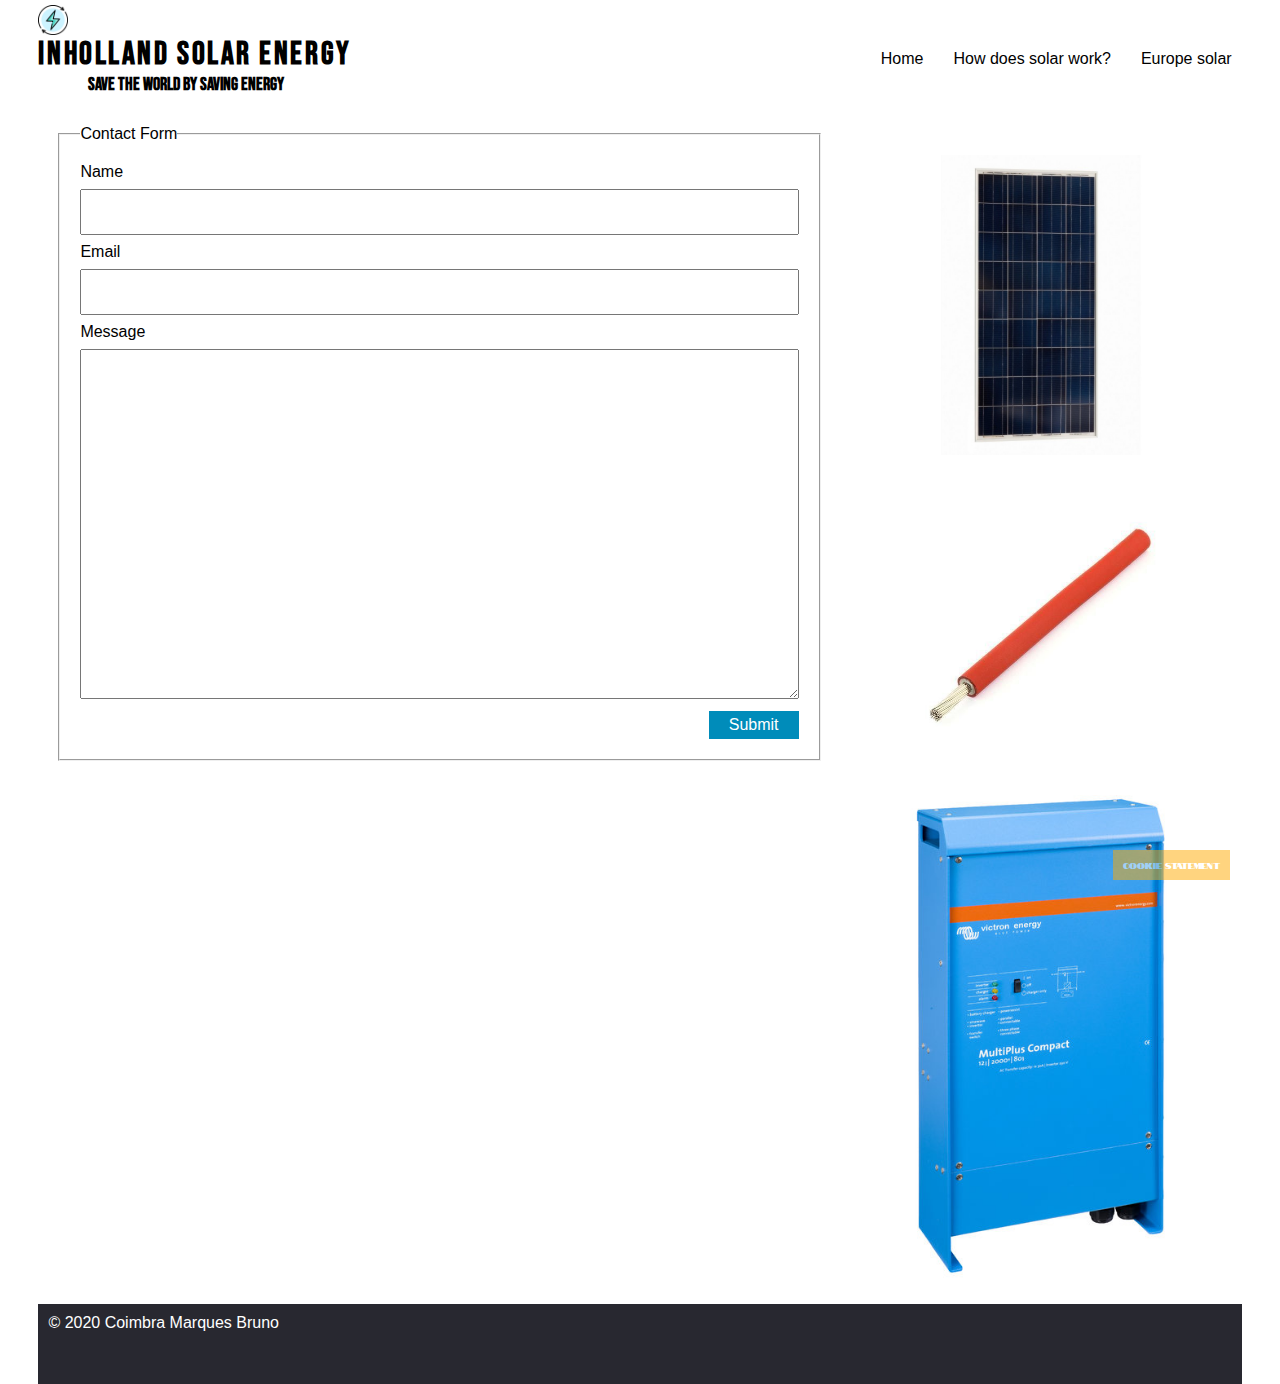
<file: contact.html>
<!DOCTYPE html>
<html lang="en">

<head>
    <meta charset="UTF-8">
    <meta name="viewport" content="width=device-width, initial-scale=1.0">
    <link href="https://fonts.googleapis.com/css2?family=Bebas+Neue&family=Roboto:wght@100&display=swap"
        rel="stylesheet">
    <link href="https://fonts.googleapis.com/css2?family=Bebas+Neue&family=Notable&family=Roboto:wght@100&display=swap"
        rel="stylesheet">
    <link rel="stylesheet" href="css/grid.css" type="text/css">
    <link rel="stylesheet" href="css/style.css" type="text/css">
    <link rel="icon" href="img/logo.png">
    <link href="https://fonts.googleapis.com/css2?family=Bebas+Neue&family=Roboto:wght@100&display=swap"
        rel="stylesheet">
    <link href="https://fonts.googleapis.com/css2?family=Bebas+Neue&family=Notable&family=Roboto:wght@100&display=swap"
        rel="stylesheet">
    <meta name="author" content="Bruno Coimbra Marques">
    <meta name="description"
        content="With this website, we will try to inform you as much as possible about solar energy, and also offer some products recommendation in every page so that you can explore new products.You can also of course contact us in the contact form for more questions .My name is Bruno and I am a student at Inholland Applied Sciences University.">
    <meta name="keywords" content="HTML, CSS, Solar Energy, Recommendation, Information, University">
    <title>Inholland Solar Energy &#45; Eusolar</title>
</head>

<body>
    <header class="navbar">
        <img title="Logo" class="logo" src="img/logo.png" alt="Logo">
        <h1 class="title">Inholland Solar Energy</h1>
        <h2 class="payoff">Save the world by saving energy</h2>
        <nav class="nav">
            <img title="Menu" class="dropbtnGrid" src="img/menu.png" alt="Menu">
            <ul>
                <li><a href="eusolar.html">Europe solar</a></li>
                <li><a href="howsolarworks.html">How does solar work&#63;</a></li>
                <li><a href="index.html">Home</a></li>
            </ul>
        </nav>
    </header>
    <main class="mainContact">
        <form class="form" action="https://i-want-solar-energy.com/testform.php" method="post">
            <fieldset>
                <legend>Contact Form</legend>
                <label for="name">Name</label>
                <input type="text" id="name" name="name">
                <label for="email">Email</label>
                <input type="email" id="email" name="email">
                <label for="message">Message</label>
                <textarea id="message" name="message"></textarea>
                <input class="submitButton" type="submit" value="Submit">
            </fieldset>
        </form>
        <aside class="groupAsideContact">
            <aside class="aside1Cont">
                <a
                    href="https://www.ikwilzonneenergie.nl/epages/61494231.sf/nl_NL/?ObjectPath=/Shops/61494231/Products/SPP041751200">
                    <img src="img/contact/product1.jpg" alt="Product1" title="175Wp 12V zonnepaneel Victron Poly">
                </a>
            </aside>
            <aside class="aside2Cont">
                <a
                    href="https://www.ikwilzonneenergie.nl/epages/61494231.sf/nl_NL/?ObjectPath=/Shops/61494231/Products/%22Solarkabel%204mm2%20Rood%22">
                    <img src="img/contact/product2.jpg" alt="Product2" title="Solarkabel 4mm2 Rood">
                </a>
            </aside>
            <aside class="aside3Cont">
                <a
                    href="https://www.ikwilzonneenergie.nl/epages/61494231.sf/nl_NL/?ObjectPath=/Shops/61494231/Products/CMP242020000">
                    <img src="img/contact/product3.jpg" alt="Product3" title="Victron Multiplus 24V">
                </a>
            </aside>
        </aside>
    </main>
    <footer class="footer">
        <aside class="student">&#169; 2020 Coimbra Marques Bruno</aside>
        <aside class="cookie">Cookie Statement</aside>
    </footer>
</body>

</html>
</file>
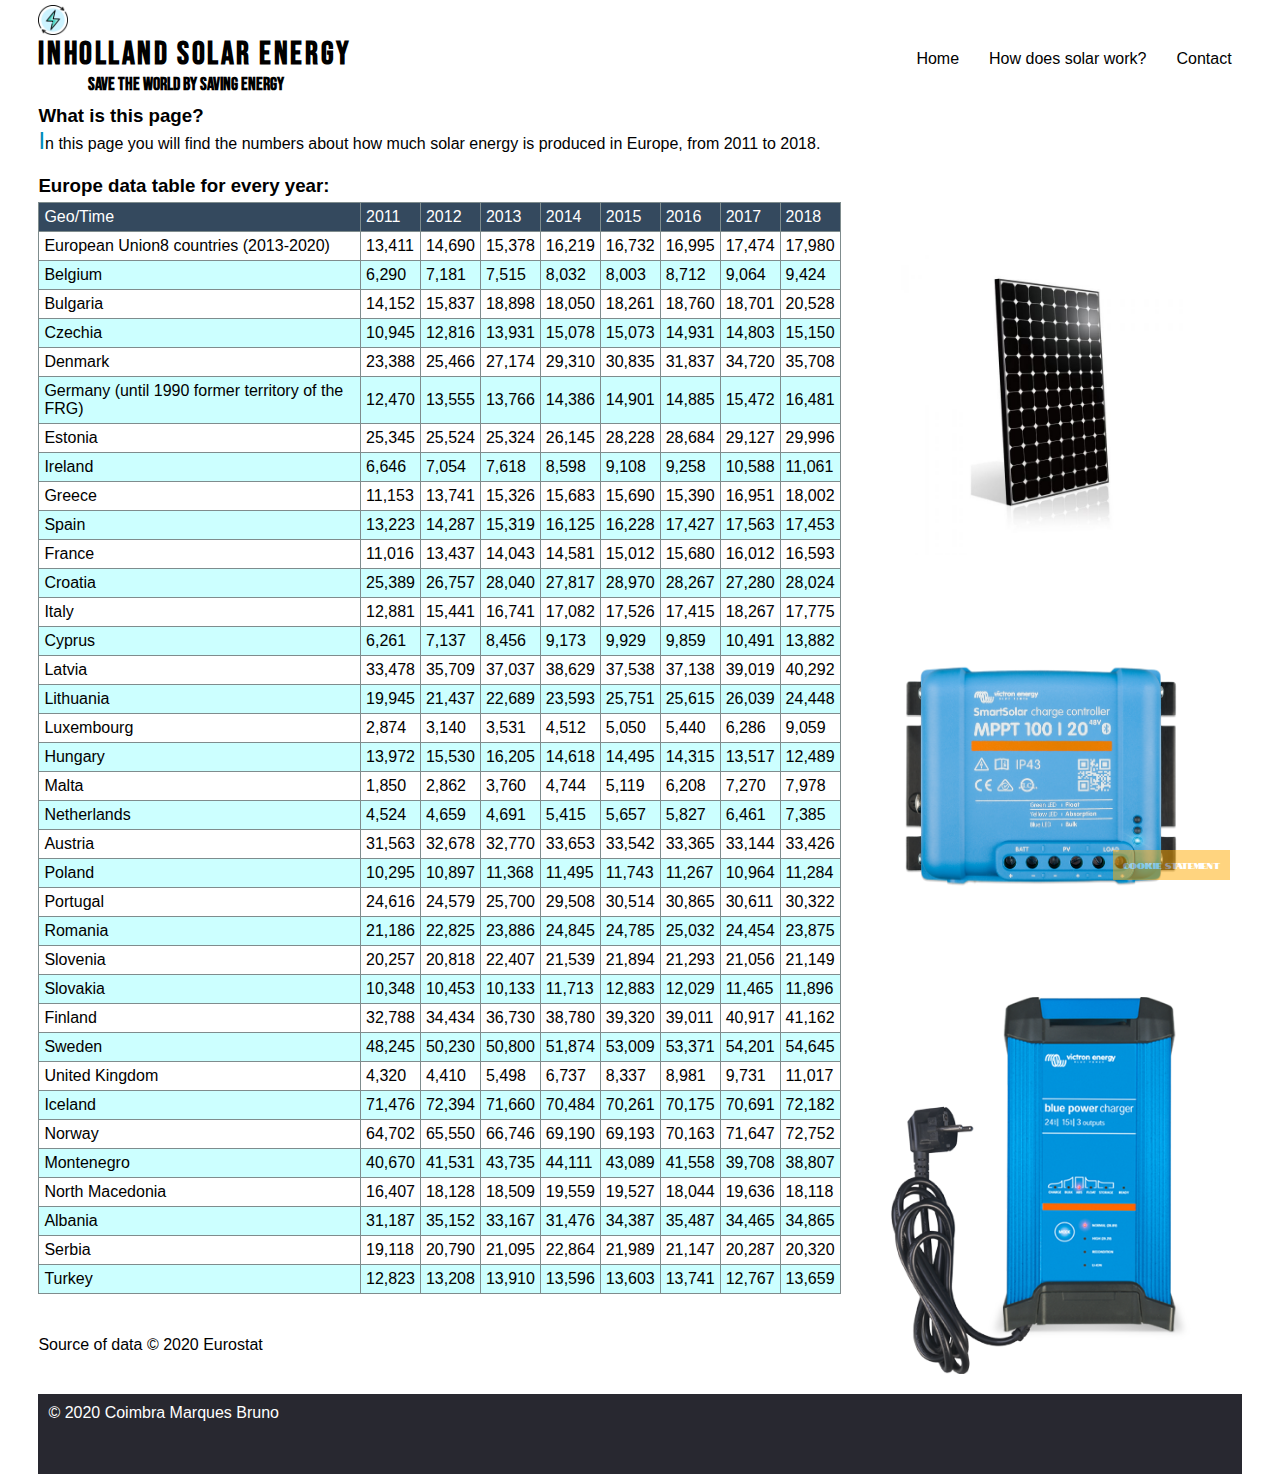
<file: eusolar.html>
<!DOCTYPE html>
<html lang="en">

<head>
    <meta charset="UTF-8">
    <meta name="viewport" content="width=device-width, initial-scale=1.0">
    <link href="https://fonts.googleapis.com/css2?family=Bebas+Neue&family=Roboto:wght@100&display=swap"
        rel="stylesheet">
    <link href="https://fonts.googleapis.com/css2?family=Bebas+Neue&family=Notable&family=Roboto:wght@100&display=swap"
        rel="stylesheet">
    <link rel="stylesheet" href="css/grid.css" type="text/css">
    <link rel="stylesheet" href="css/style.css" type="text/css">
    <link rel="icon" href="img/logo.png">
    <link href="https://fonts.googleapis.com/css2?family=Bebas+Neue&family=Roboto:wght@100&display=swap"
        rel="stylesheet">
    <link href="https://fonts.googleapis.com/css2?family=Bebas+Neue&family=Notable&family=Roboto:wght@100&display=swap"
        rel="stylesheet">
    <meta name="author" content="Bruno Coimbra Marques">
    <meta name="description"
        content="With this website, we will try to inform you as much as possible about solar energy, and also offer some products recommendation in every page so that you can explore new products.You can also of course contact us in the contact form for more questions .My name is Bruno and I am a student at Inholland Applied Sciences University.">
    <meta name="keywords" content="HTML, CSS, Solar Energy, Recommendation, Information, University">
    <title>Inholland Solar Energy &#45; Eusolar</title>

</head>

<body>
    <header class="navbar">
        <img title="logo" class="logo" src="img/logo.png" alt="logo">
        <a href="#">
            <h1 class="title"> Inholland Solar Energy </h1>
        </a>
        <h2 class="payoff">Save the world by saving energy</h2>
        <nav class="nav">
            <img title="menu" class="dropbtnGrid" src="img/menu.png" alt="Menu">
            <ul>
                <li><a href="contact.html">Contact</a></li>
                <li><a href="howsolarworks.html">How does solar work&#63;</a></li>
                <li><a href="index.html">Home</a></li>
            </ul>
        </nav>
    </header>
    <main class="mainEusolar">
        <article class="dataArticle">
            <h3>What is this page&#63;</h3>
            <p> In this page you will find the numbers about how much solar energy is produced in Europe&#44; from 2011 to
                2018.</p>
        </article>
        <section class="tableEuData">
            <h3>Europe data table for every year&#58;</h3>
            <table>
                <thead>
                    <tr>
                        <td>Geo/Time</td>
                        <td>2011</td>
                        <td>2012</td>
                        <td>2013</td>
                        <td>2014</td>
                        <td>2015</td>
                        <td>2016</td>
                        <td>2017</td>
                        <td>2018</td>
                    </tr>
                </thead>
                <tbody>
                    <tr>
                        <td>European Union<span>8 countries &#40;2013&#45;2020&#41;</span></td>
                        <td>13&#44;411</td>
                        <td>14&#44;690</td>
                        <td>15&#44;378</td>
                        <td>16&#44;219</td>
                        <td>16&#44;732</td>
                        <td>16&#44;995</td>
                        <td>17&#44;474</td>
                        <td>17&#44;980</td>
                    </tr>
                    <tr>
                        <td>Belgium</td>
                        <td>6&#44;290</td>
                        <td>7&#44;181</td>
                        <td>7&#44;515</td>
                        <td>8&#44;032</td>
                        <td>8&#44;003</td>
                        <td>8&#44;712</td>
                        <td>9&#44;064</td>
                        <td>9&#44;424</td>
                    </tr>
                    <tr>
                        <td>Bulgaria</td>
                        <td>14&#44;152</td>
                        <td>15&#44;837</td>
                        <td>18&#44;898</td>
                        <td>18&#44;050</td>
                        <td>18&#44;261</td>
                        <td>18&#44;760</td>
                        <td>18&#44;701</td>
                        <td>20&#44;528</td>
                    </tr>
                    <tr>
                        <td>Czechia</td>
                        <td>10&#44;945</td>
                        <td>12&#44;816</td>
                        <td>13&#44;931</td>
                        <td>15&#44;078</td>
                        <td>15&#44;073</td>
                        <td>14&#44;931</td>
                        <td>14&#44;803</td>
                        <td>15&#44;150</td>
                    </tr>
                    <tr>
                        <td>Denmark</td>
                        <td>23&#44;388</td>
                        <td>25&#44;466</td>
                        <td>27&#44;174</td>
                        <td>29&#44;310</td>
                        <td>30&#44;835</td>
                        <td>31&#44;837</td>
                        <td>34&#44;720</td>
                        <td>35&#44;708</td>
                    </tr>
                    <tr>
                        <td>Germany &#40;until
                            199<span>0 former territory of the FRG&#41;</span></td>
                        <td>12&#44;470</td>
                        <td>13&#44;555</td>
                        <td>13&#44;766</td>
                        <td>14&#44;386</td>
                        <td>14&#44;901</td>
                        <td>14&#44;885</td>
                        <td>15&#44;472</td>
                        <td>16&#44;481</td>
                    </tr>
                    <tr>
                        <td>Estonia</td>
                        <td>25&#44;345</td>
                        <td>25&#44;524</td>
                        <td>25&#44;324</td>
                        <td>26&#44;145</td>
                        <td>28&#44;228</td>
                        <td>28&#44;684</td>
                        <td>29&#44;127</td>
                        <td>29&#44;996</td>
                    </tr>
                    <tr>
                        <td>Ireland</td>
                        <td>6&#44;646</td>
                        <td>7&#44;054</td>
                        <td>7&#44;618</td>
                        <td>8&#44;598</td>
                        <td>9&#44;108</td>
                        <td>9&#44;258</td>
                        <td>10&#44;588</td>
                        <td>11&#44;061</td>
                    </tr>
                    <tr>
                        <td>Greece</td>
                        <td>11&#44;153</td>
                        <td>13&#44;741</td>
                        <td>15&#44;326</td>
                        <td>15&#44;683</td>
                        <td>15&#44;690</td>
                        <td>15&#44;390</td>
                        <td>16&#44;951</td>
                        <td>18&#44;002</td>
                    </tr>
                    <tr>
                        <td>Spain</td>
                        <td>13&#44;223</td>
                        <td>14&#44;287</td>
                        <td>15&#44;319</td>
                        <td>16&#44;125</td>
                        <td>16&#44;228</td>
                        <td>17&#44;427</td>
                        <td>17&#44;563</td>
                        <td>17&#44;453</td>
                    </tr>
                    <tr>
                        <td>France</td>
                        <td>11&#44;016</td>
                        <td>13&#44;437</td>
                        <td>14&#44;043</td>
                        <td>14&#44;581</td>
                        <td>15&#44;012</td>
                        <td>15&#44;680</td>
                        <td>16&#44;012</td>
                        <td>16&#44;593</td>
                    </tr>
                    <tr>
                        <td>Croatia</td>
                        <td>25&#44;389</td>
                        <td>26&#44;757</td>
                        <td>28&#44;040</td>
                        <td>27&#44;817</td>
                        <td>28&#44;970</td>
                        <td>28&#44;267</td>
                        <td>27&#44;280</td>
                        <td>28&#44;024</td>
                    </tr>
                    <tr>
                        <td>Italy</td>
                        <td>12&#44;881</td>
                        <td>15&#44;441</td>
                        <td>16&#44;741</td>
                        <td>17&#44;082</td>
                        <td>17&#44;526</td>
                        <td>17&#44;415</td>
                        <td>18&#44;267</td>
                        <td>17&#44;775</td>
                    </tr>
                    <tr>
                        <td>Cyprus</td>
                        <td>6&#44;261</td>
                        <td>7&#44;137</td>
                        <td>8&#44;456</td>
                        <td>9&#44;173</td>
                        <td>9&#44;929</td>
                        <td>9&#44;859</td>
                        <td>10&#44;491</td>
                        <td>13&#44;882</td>
                    </tr>
                    <tr>
                        <td>Latvia</td>
                        <td>33&#44;478</td>
                        <td>35&#44;709</td>
                        <td>37&#44;037</td>
                        <td>38&#44;629</td>
                        <td>37&#44;538</td>
                        <td>37&#44;138</td>
                        <td>39&#44;019</td>
                        <td>40&#44;292</td>
                    </tr>
                    <tr>
                        <td>Lithuania</td>
                        <td>19&#44;945</td>
                        <td>21&#44;437</td>
                        <td>22&#44;689</td>
                        <td>23&#44;593</td>
                        <td>25&#44;751</td>
                        <td>25&#44;615</td>
                        <td>26&#44;039</td>
                        <td>24&#44;448</td>
                    </tr>
                    <tr>
                        <td>Luxembourg</td>
                        <td>2&#44;874</td>
                        <td>3&#44;140</td>
                        <td>3&#44;531</td>
                        <td>4&#44;512</td>
                        <td>5&#44;050</td>
                        <td>5&#44;440</td>
                        <td>6&#44;286</td>
                        <td>9&#44;059</td>
                    </tr>
                    <tr>
                        <td>Hungary</td>
                        <td>13&#44;972</td>
                        <td>15&#44;530</td>
                        <td>16&#44;205</td>
                        <td>14&#44;618</td>
                        <td>14&#44;495</td>
                        <td>14&#44;315</td>
                        <td>13&#44;517</td>
                        <td>12&#44;489</td>
                    </tr>
                    <tr>
                        <td>Malta</td>
                        <td>1&#44;850</td>
                        <td>2&#44;862</td>
                        <td>3&#44;760</td>
                        <td>4&#44;744</td>
                        <td>5&#44;119</td>
                        <td>6&#44;208</td>
                        <td>7&#44;270</td>
                        <td>7&#44;978</td>
                    </tr>
                    <tr data-w3-color="cmyk(0%,22%,83%,0%)">
                        <td>Netherlands</td>
                        <td>4&#44;524</td>
                        <td>4&#44;659</td>
                        <td>4&#44;691</td>
                        <td>5&#44;415</td>
                        <td>5&#44;657</td>
                        <td>5&#44;827</td>
                        <td>6&#44;461</td>
                        <td>7&#44;385</td>
                    </tr>
                    <tr>
                        <td>Austria</td>
                        <td>31&#44;563</td>
                        <td>32&#44;678</td>
                        <td>32&#44;770</td>
                        <td>33&#44;653</td>
                        <td>33&#44;542</td>
                        <td>33&#44;365</td>
                        <td>33&#44;144</td>
                        <td>33&#44;426</td>
                    </tr>
                    <tr>
                        <td>Poland</td>
                        <td>10&#44;295</td>
                        <td>10&#44;897</td>
                        <td>11&#44;368</td>
                        <td>11&#44;495</td>
                        <td>11&#44;743</td>
                        <td>11&#44;267</td>
                        <td>10&#44;964</td>
                        <td>11&#44;284</td>
                    </tr>
                    <tr>
                        <td>Portugal</td>
                        <td>24&#44;616</td>
                        <td>24&#44;579</td>
                        <td>25&#44;700</td>
                        <td>29&#44;508</td>
                        <td>30&#44;514</td>
                        <td>30&#44;865</td>
                        <td>30&#44;611</td>
                        <td>30&#44;322</td>
                    </tr>
                    <tr>
                        <td>Romania</td>
                        <td>21&#44;186</td>
                        <td>22&#44;825</td>
                        <td>23&#44;886</td>
                        <td>24&#44;845</td>
                        <td>24&#44;785</td>
                        <td>25&#44;032</td>
                        <td>24&#44;454</td>
                        <td>23&#44;875</td>
                    </tr>
                    <tr>
                        <td>Slovenia</td>
                        <td>20&#44;257</td>
                        <td>20&#44;818</td>
                        <td>22&#44;407</td>
                        <td>21&#44;539</td>
                        <td>21&#44;894</td>
                        <td>21&#44;293</td>
                        <td>21&#44;056</td>
                        <td>21&#44;149</td>
                    </tr>
                    <tr>
                        <td>Slovakia</td>
                        <td>10&#44;348</td>
                        <td>10&#44;453</td>
                        <td>10&#44;133</td>
                        <td>11&#44;713</td>
                        <td>12&#44;883</td>
                        <td>12&#44;029</td>
                        <td>11&#44;465</td>
                        <td>11&#44;896</td>
                    </tr>
                    <tr>
                        <td>Finland</td>
                        <td>32&#44;788</td>
                        <td>34&#44;434</td>
                        <td>36&#44;730</td>
                        <td>38&#44;780</td>
                        <td>39&#44;320</td>
                        <td>39&#44;011</td>
                        <td>40&#44;917</td>
                        <td>41&#44;162</td>
                    </tr>
                    <tr>
                        <td>Sweden</td>
                        <td>48&#44;245</td>
                        <td>50&#44;230</td>
                        <td>50&#44;800</td>
                        <td>51&#44;874</td>
                        <td>53&#44;009</td>
                        <td>53&#44;371</td>
                        <td>54&#44;201</td>
                        <td>54&#44;645</td>
                    </tr>
                    <tr>
                        <td>United Kingdom</td>
                        <td>4&#44;320</td>
                        <td>4&#44;410</td>
                        <td>5&#44;498</td>
                        <td>6&#44;737</td>
                        <td>8&#44;337</td>
                        <td>8&#44;981</td>
                        <td>9&#44;731</td>
                        <td>11&#44;017</td>
                    </tr>
                    <tr>
                        <td>Iceland</td>
                        <td>71&#44;476</td>
                        <td>72&#44;394</td>
                        <td>71&#44;660</td>
                        <td>70&#44;484</td>
                        <td>70&#44;261</td>
                        <td>70&#44;175</td>
                        <td>70&#44;691</td>
                        <td>72&#44;182</td>
                    </tr>
                    <tr>
                        <td>Norway</td>
                        <td>64&#44;702</td>
                        <td>65&#44;550</td>
                        <td>66&#44;746</td>
                        <td>69&#44;190</td>
                        <td>69&#44;193</td>
                        <td>70&#44;163</td>
                        <td>71&#44;647</td>
                        <td>72&#44;752</td>
                    </tr>
                    <tr>
                        <td>Montenegro</td>
                        <td>40&#44;670</td>
                        <td>41&#44;531</td>
                        <td>43&#44;735</td>
                        <td>44&#44;111</td>
                        <td>43&#44;089</td>
                        <td>41&#44;558</td>
                        <td>39&#44;708</td>
                        <td>38&#44;807</td>
                    </tr>
                    <tr>
                        <td>North
                            Macedonia</td>
                        <td>16&#44;407</td>
                        <td>18&#44;128</td>
                        <td>18&#44;509</td>
                        <td>19&#44;559</td>
                        <td>19&#44;527</td>
                        <td>18&#44;044</td>
                        <td>19&#44;636</td>
                        <td>18&#44;118</td>
                    </tr>
                    <tr>
                        <td>Albania</td>
                        <td>31&#44;187</td>
                        <td>35&#44;152</td>
                        <td>33&#44;167</td>
                        <td>31&#44;476</td>
                        <td>34&#44;387</td>
                        <td>35&#44;487</td>
                        <td>34&#44;465</td>
                        <td>34&#44;865</td>
                    </tr>
                    <tr>
                        <td>Serbia</td>
                        <td>19&#44;118</td>
                        <td>20&#44;790</td>
                        <td>21&#44;095</td>
                        <td>22&#44;864</td>
                        <td>21&#44;989</td>
                        <td>21&#44;147</td>
                        <td>20&#44;287</td>
                        <td>20&#44;320</td>
                    </tr>
                    <tr>
                        <td>Turkey</td>
                        <td>12&#44;823</td>
                        <td>13&#44;208</td>
                        <td>13&#44;910</td>
                        <td>13&#44;596</td>
                        <td>13&#44;603</td>
                        <td>13&#44;741</td>
                        <td>12&#44;767</td>
                        <td>13&#44;659</td>
                    </tr>
                </tbody>
            </table>
        </section>
        <footer class="copyrightinfo"> Source of data &#169; 2020 Eurostat </footer>
        <aside class="groupAsideEusolar">
            <aside class="aside1Eu">
                <a href="https://www.ikwilzonneenergie.nl/epages/61494231.sf/nl_NL/?ObjectID=36617047">
                    <img src="img/eusolar/product1.jpg" alt="Product1" title="335Wp Zonnepaneel van BenQ">
                </a>
            </aside>
            <aside class="aside2Eu">
                <a href="https://www.ikwilzonneenergie.nl/epages/61494231.sf/nl_NL/?ObjectID=101609065">
                    <img src="img/eusolar/product2.png" alt="Product2"
                        title="Victron SmartSolar MPPT 100&#8211;20 12V 24V 48V">
                </a>
            </aside>
            <aside class="aside3Eu">
                <a
                    href="https://www.ikwilzonneenergie.nl/epages/61494231.sf/nl_NL/?ObjectPath=/Shops/61494231/Products/BPC240843002">
                    <img src="img/eusolar/product3.png" alt="Product3" title="Victron Blue Power IP22 Charger 24&#47;8">
                </a>
            </aside>
        </aside>
    </main>
    <footer class="footer">
        <aside class="student">&#169; 2020 Coimbra Marques Bruno</aside>
        <aside class="cookie">Cookie Statement</aside>
    </footer>

    <!-- This has to be done if I we want to use CMYK colors since it is not possible to do it on CSS3, 
        it is also the way provided by w3-->
    <script src="https://www.w3schools.com/lib/w3color.js"></script>
    <script>
        w3SetColorsByAttribute();
    </script>
</body>

</html>
</file>
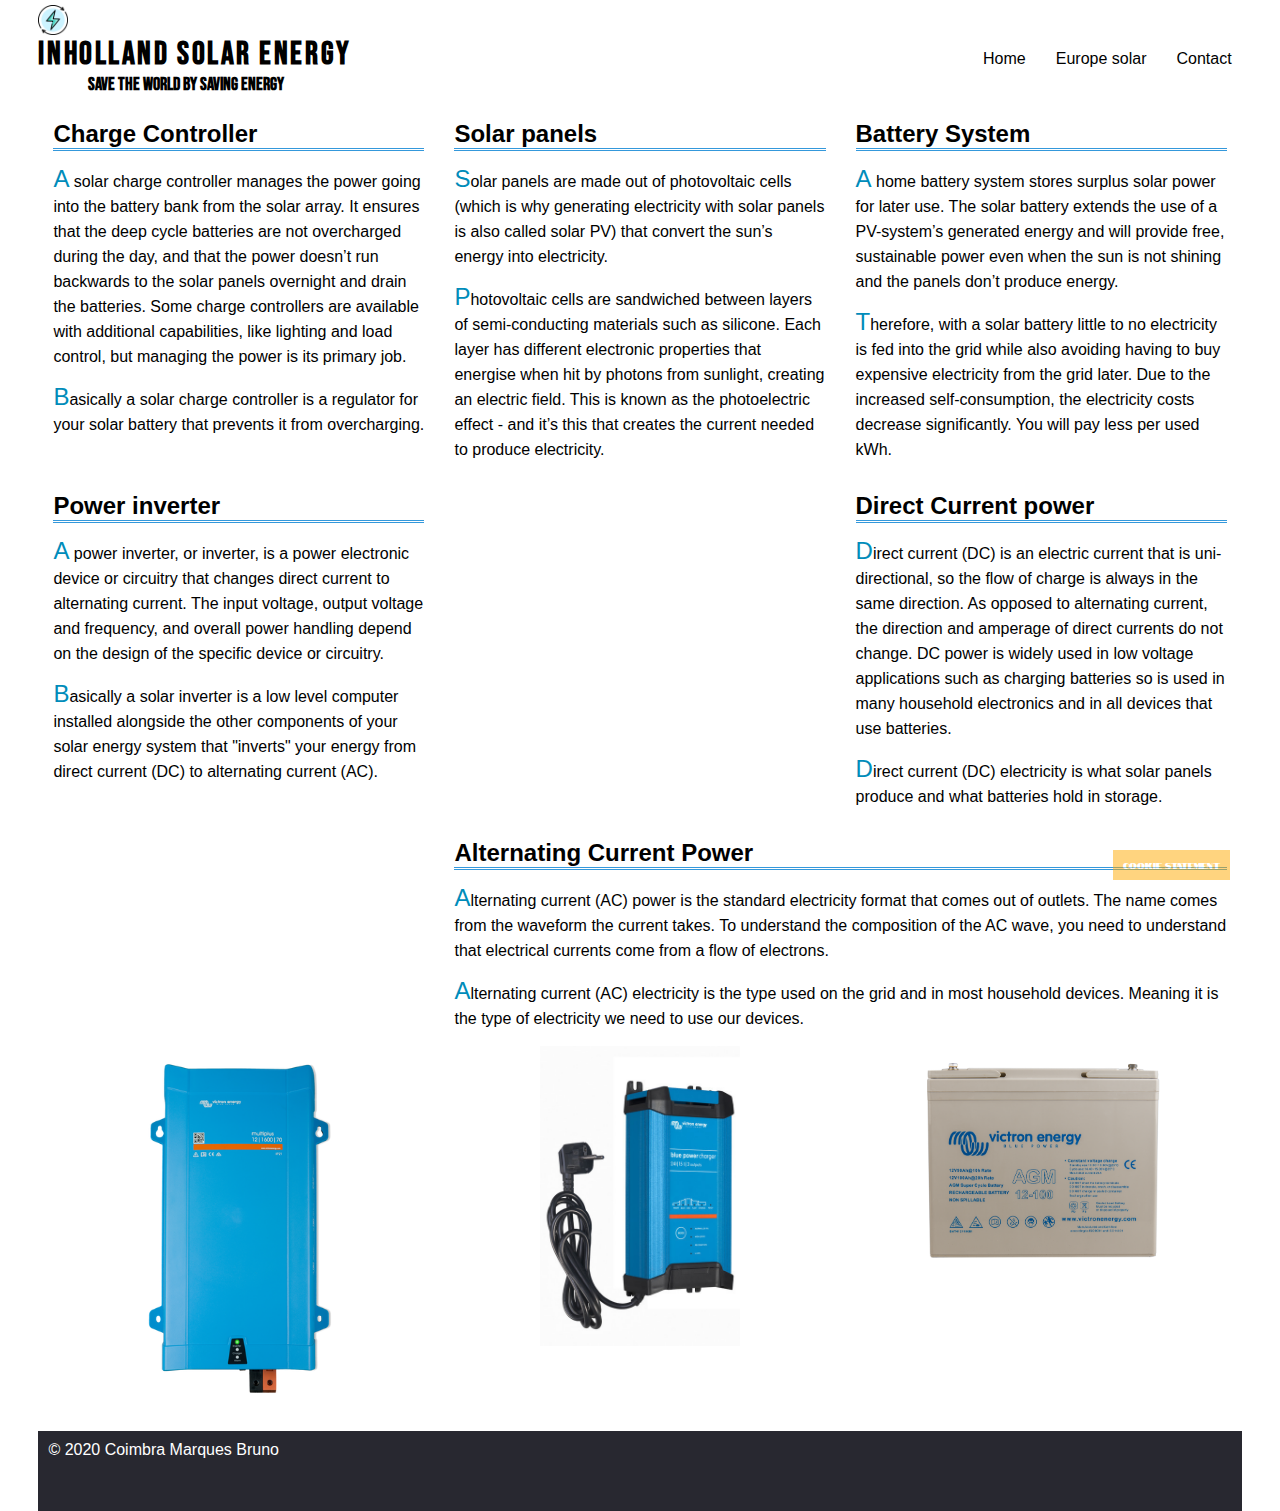
<file: howsolarworks.html>
<!DOCTYPE html>
<html lang="en">

<head>
    <meta charset="UTF-8">
    <meta name="viewport" content="width=device-width, initial-scale=1.0">
    <link href="https://fonts.googleapis.com/css2?family=Bebas+Neue&family=Roboto:wght@100&display=swap"
        rel="stylesheet">
    <link href="https://fonts.googleapis.com/css2?family=Bebas+Neue&family=Notable&family=Roboto:wght@100&display=swap"
        rel="stylesheet">
    <link rel="stylesheet" href="css/grid.css" type="text/css">
    <link rel="stylesheet" href="css/style.css" type="text/css">
    <link rel="icon" href="img/logo.png">
    <meta name="author" content="Bruno Coimbra Marques">
    <meta name="description"
        content="With this website, we will try to inform you as much as possible about solar energy, and also offer some products recommendation in every page so that you can explore new products.You can also of course contact us in the contact form for more questions .My name is Bruno and I am a student at Inholland Applied Sciences University.">
    <meta name="keywords" content="HTML, CSS, Solar Energy, Recommendation, Information, University">
    <title>Inholland Solar Energy &#45; How solar works</title>
</head>

<body>
    <header class="navbar">
        <img title="logo" class="logo" src="img/logo.png" alt="logo">
        <h1 class="title"> Inholland Solar Energy </h1>
        <h2 class="payoff">Save the world by saving energy</h2>
        <nav class="nav">
            <img title="menu" class="dropbtnGrid" src="img/menu.png" alt="Menu">
            <ul>
                <li><a href="contact.html">Contact</a></li>
                <li><a href="eusolar.html">Europe solar</a></li>
                <li><a href="index.html">Home</a></li>
            </ul>
        </nav>
    </header>
    <main class="mainHowSolarWorks">
        <aside class="articleGroup">
            <article class="article1">
                <h2>Solar panels</h2>
                <p>Solar panels are made out of photovoltaic cells &#40;which is why generating electricity with solar
                    panels is also called solar PV&#41; that convert the sun&#8217;s energy into electricity&#46;</p>
                <p>Photovoltaic cells are sandwiched between layers of semi&#45;conducting materials such as silicone&#46; Each
                    layer has different electronic properties that energise when hit by photons from sunlight&#44; creating
                    an electric field&#46; This is known as the photoelectric effect &#45; and it&#8217;s this that creates the
                    current needed to produce electricity&#46;</p>
            </article>
            <article class="article2">
                <h2>Charge Controller</h2>
                <p>A solar charge controller manages the power going into the battery bank from the solar array&#46; It
                    ensures that the deep cycle batteries are not overcharged during the day&#44; and that the power doesn&#8217;t
                    run backwards to the solar panels overnight and drain the batteries&#46; Some charge controllers are
                    available with additional capabilities&#44; like lighting and load control&#44; but managing the power is
                    its primary job&#46;</p>
                <p>Basically a solar charge controller is a regulator for your solar battery that prevents it from
                    overcharging&#46;</p>
            </article>
            <article class="article3">
                <h2>Battery System</h2>
                <p>A home battery system stores surplus solar power for later use&#46; The solar battery extends the use of
                    a PV&#45;system&#8217;s generated energy and will provide free&#44; sustainable power even when the sun is not
                    shining and the panels don&#8217;t produce energy&#46;</p>
                <p>Therefore&#44; with a solar battery little to no electricity is fed into the grid while also avoiding
                    having to buy expensive electricity from the grid later&#46; Due to the increased self&#45;consumption&#44; the
                    electricity costs decrease significantly&#46; You will pay less per used kWh&#46;</p>
            </article>
            <article class="article4">
                <h2>Direct Current power</h2>
                <p>Direct current &#40;DC&#41; is an electric current that is uni&#45;directional&#44; so the flow of charge is always
                    in the same direction&#46; As opposed to alternating current&#44; the direction and amperage of direct
                    currents do not change&#46; DC power is widely used in low voltage applications such as charging
                    batteries so is used in many household electronics and in all devices that use
                    batteries&#46;</p>
                <p>Direct current &#40;DC&#41; electricity is what solar panels produce and what batteries hold in storage&#46;</p>
            </article>
            <article class="article5">
                <h2>Power inverter</h2>
                <p>A power inverter&#44; or inverter&#44; is a power electronic device or circuitry that changes direct current
                    to alternating current&#46; The input voltage&#44; output voltage and frequency&#44; and overall power handling
                    depend on the design of the specific device or circuitry&#46;</p>
                <p>Basically a solar inverter is a low level computer installed alongside the other components of your
                    solar energy system that &#34;inverts&#34; your energy from direct current &#40;DC&#41; to alternating current &#40;AC&#41;.
                </p>
            </article>
            <article class="article6">
                <h2>Alternating Current Power</h2>
                <p>Alternating current &#40;AC&#41; power is the standard electricity format that comes out of outlets&#46; The name
                    comes from the waveform the current takes&#46; To understand the composition of the AC wave&#44; you need to
                    understand that electrical currents come from a flow of electrons&#46;</p>
                <p>Alternating current &#40;AC&#41; electricity is the type used on the grid and in most household devices&#46;
                    Meaning it is the type of electricity we need to use our devices&#46;</p>
            </article>
        </aside>
        <aside class="asideGroup">
            <aside class="aside1Solar">
                <a
                    href="https://www.ikwilzonneenergie.nl/epages/61494231.sf/nl_NL/?ObjectPath=/Shops/61494231/Products/PMP122160000">
                    <img title="Victron Multiplus 12V 1600W 70&#45;16" src="img/howsolarworks/product1.png" alt="Product 1">
                </a>
            </aside>
            <aside class="aside2Solar">
                <a
                    href="https://www.ikwilzonneenergie.nl/epages/61494231.sf/nl_NL/?ObjectPath=/Shops/61494231/Products/BPC240843002">
                    <img title="Victron Blue Power IP22 Charger 24&#47;8" src="img/howsolarworks/product2.jpg"
                        alt="Product 2">
                </a>
            </aside>
            <aside class="aside3Solar">
                <a
                    href="https://www.ikwilzonneenergie.nl/epages/61494231.sf/nl_NL/?ObjectPath=/Shops/61494231/Products/BAT412110081">
                    <img title="Victron AGM Super Cycle accu 12V" src="img/howsolarworks/product3.png" alt="Product 3">
                </a>
            </aside>
        </aside>
    </main>
    <footer class="footer">
        <aside class="student">&#169; 2020 Coimbra Marques Bruno</aside>
        <aside class="cookie">Cookie Statement</aside>
    </footer>
</body>

</html>
</file>
<file: css/grid.css>
/* Only for grid of the other pages */
* {
    margin: 0;
    padding: 0;
    box-sizing: border-box;
}

@media(min-width:1180px) {
    .navbar {
        display: grid;
        grid-template-columns: 1fr;
    }

    .mainIndex {
        display: grid;
        grid-template-columns: 1fr;
    }

    .articleGroup {
        display: grid;
        grid-template-columns: repeat(3, 1fr);
        grid-template-rows: repeat(3, auto);
        grid-column-gap: 0px;
        grid-row-gap: 0px;
    }

    .article1 {
        grid-area: 1 / 2 / 5 / 3;
    }

    .article2 {
        grid-area: 1 / 1 / 3 / 2;
    }

    .article3 {
        grid-area: 1 / 3 / 3 / 4;
    }

    .article4 {
        grid-area: 3 / 3 / 5 / 4;
    }

    .article5 {
        grid-area: 3 / 1 / 6 / 2;
    }

    .article6 {
        grid-area: 5 / 2 / 6 / 4;
    }

    .asideGroup {
        display: grid;
        grid-template-columns: repeat(3, 1fr);
        grid-template-rows: 1fr;
        grid-column-gap: 0px;
        grid-row-gap: 0px;
    }

    .footer {
        display: grid;
        grid-template-columns: repeat(3, 1fr);
        grid-template-rows: repeat(2, 1fr);
        grid-column-gap: 0px;
        grid-row-gap: 0px;
    }

    .student {
        grid-area: 1 / 1 / 3 / 3;
    }

    .cookie {
        grid-area: 1 / 3 / 3 / 4;
    }

    .mainEusolar {
        display: grid;
        grid-template-columns: repeat(3, 1fr);
        grid-template-rows: repeat(4, auto);
        grid-column-gap: 0px;
        grid-row-gap: 0px;
    }

    .dataArticle {
        grid-area: 1 / 1 / 2 / 4;
    }

    .tableEuData {
        grid-area: 2 / 1 / 4 / 3;
    }

    .copyrightinfo {
        grid-area: 4 / 1 / 5 / 3;
    }

    .groupAsideEusolar {
        grid-area: 2 / 3 / 5 / 4;
    }

    .mainContact {
        display: grid;
        grid-template-columns: repeat(3, 1fr);
        grid-template-rows: auto 1fr;
        grid-column-gap: 0px;
        grid-row-gap: 0px;
    }

    .contactInfo {
        grid-area: 1 / 1 / 2 / 4;
    }

    .form {
        grid-area: 2 / 1 / 3 / 3;
    }

    .groupAsideContact {
        grid-area: 2 / 3 / 3 / 4;
    }
}

@media(min-width:480px) and (max-width:1179px) {
    .navbar {
        display: grid;
        grid-template-columns: 1fr;
    }

    .mainIndex {
        display: grid;
        grid-template-columns: 1fr;
    }

    footer {
        display: grid;
        grid-template-columns: repeat(2, 1fr);
        grid-column-gap: 0px;
        grid-row-gap: 0px;
    }


    .articleGroup {
        display: grid;
        grid-template-columns: repeat(2, 1fr);
        grid-template-rows: repeat(5, 1fr);
        grid-template-rows: 1fr auto auto auto;
        grid-column-gap: 0px;
        grid-row-gap: 0px;
    }

    .article1 {
        grid-area: 1 / 1 / 2 / 2;
    }

    .article2 {
        grid-area: 1 / 2 / 3 / 3;
    }

    .article3 {
        grid-area: 2 / 1 / 5 / 2;
    }

    .article5 {
        grid-area: 3 / 2 / 5 / 3;
    }

    .article6 {
        grid-area: 5 / 1 / 6 / 3;
    }

    .article4 {
        display: none;
        visibility: hidden;
    }

    .asideGroup {
        display: grid;
        grid-template-columns: repeat(2, 1fr);
        grid-template-rows: 1fr;
        grid-column-gap: 0px;
        grid-row-gap: 0px;
    }

    .aside3Solar {
        display: none;
        visibility: hidden;
    }

    .mainEusolar {
        display: grid;
        grid-template-columns: repeat(2, 1fr);
        grid-template-rows: repeat(6, auto);
        grid-column-gap: 0px;
        grid-row-gap: 0px;
    }

    .dataArticle {
        grid-area: 1 / 1 / 2 / 3;
    }

    .tableEuData {
        grid-area: 2 / 1 / 5 / 3;
    }

    .copyrightinfo {
        grid-area: 5 / 1 / 6 / 3;
    }

    .groupAsideEusolar {
        grid-area: 6 / 1 / 7 / 3;
    }

    .groupAsideEusolar {
        display: grid;
        grid-template-columns: repeat(2, 1fr);
        grid-template-rows: 1fr;
        grid-column-gap: 0px;
        grid-row-gap: 0px; 
    }

    .aside1Eu {
        display: none;
        visibility: hidden;
    }

    .aside2Eu {
        grid-area: 1 / 1 / 2 / 2;
    }

    .aside3Eu {
        grid-area: 1 / 2 / 2 / 3;
    }

    .mainContact {
        display: grid;
        grid-template-columns: repeat(2, auto);
        grid-template-rows: 1fr;
        grid-column-gap: 0px;
        grid-row-gap: 0px;
    }

    .form {
        grid-area: 1 / 1 / 2 / 2;
        height: 600px;
    }

    .groupAsideContact {
        grid-area: 1 / 2 / 2 / 3;
    }

}

@media(max-width:480px) {
    .navbar {
        display: grid;
        grid-template-columns: repeat(2, 1fr);
        grid-template-rows: repeat(2, 1fr);
        grid-column-gap: 0px;
        grid-row-gap: 0px;
    }

    .title {
        grid-area: 1 / 1 / 2 / 2;
    }

    .payoff {
        grid-area: 2 / 1 / 3 / 2;
    }

    .nav {
        grid-area: 1 / 2 / 3 / 3;
    }

    .logo {
        display: none;
        visibility: hidden;
    }

    .articleGroup {
        display: grid;
        grid-template-rows: auto auto auto auto;
        grid-column-gap: 0px;
        grid-row-gap: 0px;
    }

    .article1 {
        order: 4;
    }

    .article2 {
        order: 3;
    }

    .article3 {
        order: 2;
    }

    .article5 {
        order: 1;
    }

    .article4,
    .article6 {
        display: none;
        visibility: hidden;
    }

    .asideGroup {
        display: grid;
        grid-template-rows: repeat(3, 1fr);
        grid-column-gap: 0px;
        grid-row-gap: 0px;
    }

    footer {
        display: grid;
        grid-template-columns: repeat(2, 1fr);
        grid-column-gap: 0px;
        grid-row-gap: 0px;
    }

    .mainEusolar {
        display: grid;
        grid-template-columns: repeat(1, 1fr);
        grid-template-rows: auto auto auto;
        grid-column-gap: 0px;
        grid-row-gap: 0px;
    }

    .tableEuData {
        grid-area: 1 / 1 / 2 / 3;
    }

    .copyrightinfo {
        grid-area: 2 / 1 / 3 / 3;
    }

    .groupAsideEusolar {
        grid-area: 3 / 1 / 4 / 3;
    }

    .dataArticle {
        display: none;
        visibility: hidden;
    }

    .mainContact {
        display: grid;
        grid-template-columns: repeat(2, 1fr);
        grid-template-rows: auto 1fr;
        grid-column-gap: 0px;
        grid-row-gap: 0px;
    }

    .form {
        grid-area: 1 / 1 / 2 / 3;
    }

    .groupAsideContact {
        grid-area: 2 / 1 / 3 / 3;
    }
}
</file>
<file: css/style.css>
/* General styling */

* {
    margin: 0;
    padding: 0;
    box-sizing: border-box;
}

body {
    margin-left: 3%;
    margin-right: 3%;
    font-family: Arial, 'Helvetica', sans-serif;
}

.logo {
    margin-top: 0.3125rem;
}

.title {
    font-family: 'Bebas Neue', cursive;
    letter-spacing: 0.08em;
    text-transform: uppercase;
}

.payoff {
    font-family: 'Bebas Neue', cursive;
    font-size: 18px;
    margin-left: 50px;
}

ul {
    list-style-type: none;
    margin: 0;
    padding: 0;
    overflow: hidden;
    margin-top: -50px;
}

.nav li {
    float: right;
}

li a {
    display: block;
    color: black;
    text-align: center;
    padding: 5px 10px;
    margin-left: 10px;
    text-decoration: none
}

li a:hover {
    background-color: #ecf0f1;
    border-bottom: 1px solid;

}

.navbar {
    padding-bottom: 10px;
    background-color: white;
}

.titleArticle {
    font-size: 20px;
    margin-top: 30px;
    border-bottom: 2px solid;
    border-color: #7f8c8d;
}

.container {
    display: flex;
    flex-direction: row;
    margin-top: 30px;
}

.textArticle+section {
    flex: 1 0 0%;
    text-align: left;
}

.imgArticle {
    vertical-align: top;
    width: 300px;
    margin-top: 10px;
    margin-bottom: 10px;
}



.textArticle {
    line-height: 30px;
    word-spacing: 3px;
    text-indent: 3px;
}

.footerArticle {
    margin-top: 10px;
}

.moreInfo {
    color: #3498db;
}

.aside h3 {
    margin-left: 60px;
    margin-top: 30px;
    border-bottom: 2px solid #7f8c8d;
    font-size: 20px;

}

.listOfReasons {
    margin-left: 80px;
    margin-top: 20px;
    line-height: 30px;
    font-size: 16px;
}

.footer {
    background-color: #282830;
    color: white;
    padding: 10px;
    margin-top: 20px;
    height: 5em;
}

.cookie {
    position: fixed;
    right: 50px;
    bottom: 20px;
    padding: 10px;
    color: #FFF;
    background-color: #FA0;
    opacity: 0.5;
    z-index: 9999;
    font-family: 'Notable', sans-serif;
    font-size: 8px;
}

.dropbtn,
.dropbtnGrid {
    display: none;
    visibility: hidden;
}

.articleGroup>article {
    padding: 15px;
}

.articleGroup>article p {
    line-height: 25px;
    margin-top: 15px;
}

.articleGroup>article h2 {
    border-bottom: 2px double #3498db;
    border-width: medium;
}

.aside1Solar>a>img {
    width: 200px;

}

.aside2Solar>a>img {
    width: 200px;
}

.aside3Solar>a>img {
    width: 300px;
}

.aside1Solar>a>img,
.aside2Solar>a>img,
.aside3Solar>a>img {
    display: block;
    margin-left: auto;
    margin-right: auto;
    margin-top: auto;
    margin-bottom: auto;
}

table,
td,
td {
    border: 1px solid #7f8c8d;
    border-collapse: collapse;
    padding: 5px;
}

table thead:first-child {
    background-color: #34495e;
    color: white;
}

tbody tr:nth-child(even) {
    background: #CFF;
}

tbody tr:nth-child(odd) {
    background: #FFF;
}

.groupAsideEusolar>aside>a>img {
    width: 300px;
    margin: auto auto;
    display: block;
    margin-top: 100px;
}

.aside1>a:nth-child(1)>img:nth-child(1) {
    width: 400px;
    margin-top: 20px;
}

input[type=text] {
    width: 100%;
    padding: 12px 20px;
    margin: 8px 0;
    box-sizing: border-box;
    font-size: 16px;
}

input[type=email] {
    width: 100%;
    padding: 12px 20px;
    margin: 8px 0;
    box-sizing: border-box;
    font-size: 16px;
}

.form {
    padding: 20px;
}

.form fieldset {
    padding: 20px;
}

.submitButton {
    background-color: #008CBA;
    border: none;
    color: white;
    padding: 5px 20px;
    text-align: center;
    text-decoration: none;
    float: right;
    font-size: 16px;
}

html body main.mainContact aside.groupAsideContact aside a img {
    width: 300px;
    margin-left: auto;
    margin-right: auto;
    display: block;
    margin-top: 50px;
}

textarea {
    width: 100%;
    height: 350px;
    padding: 12px 20px;
    margin: 8px 0;
    box-sizing: border-box;
    font-size: 16px;
    font-family: Arial, Helvetica, sans-serif;
}

a {
    text-decoration: none;
    color: black;
}

em {
    color: #008CBA;
    font-style: normal;
}

aside a img:active {
    background-color: #eeeeee;
}

p::first-letter {
    color: #008CBA;
    font-size: 150%;
}

.logo {
    width: 30px;
}

.video {
    width: 100%;
}

.tableEuData>h3:nth-child(1) {
    margin-top: 20px;
    margin-bottom: 5px;
}

.originalVideo {
    color: #3498db;
}

.aside h3{
    position: fixed;
    top: 0;
    z-index: -1;
    width: 278px;
}

.listOfReasons{
    position: fixed;
    top: 40px;
    z-index: -1;
    width: 300px;
}

.sectionAsideIndex{
    position: fixed;
    top: 200px;
    z-index: -1;
}

@media(min-width:480px) and (max-width:1179px) {

    ul {
        margin-top: 0px;
        float: left;
    }

    .aside h3 {
        margin-left: 0px;
        margin-top: 10px;
    }

    .listOfReasons {
        margin-left: 20px;
        margin-top: 20px;
        margin-bottom: 40px;
    }

    .container {
        flex-direction: row-reverse;
    }

    table,
    td,
    td {
        font-size: 12px;
    }

    .groupAsideEusolar>aside>a>img {
        width: 230px;
    }

    .aside1>a:nth-child(1)>img:nth-child(1) {
        width: 230px;
        margin-top: 80px;
    }

    html body main.mainContact aside.groupAsideContact aside a img {
        width: 200px;
    }

    .nav ul {
        float: right;
    }

    body>header>nav>img {
        width: 60px;
    }

    .aside h3{
        z-index: -1;
    }
    
    .listOfReasons{
        z-index: -1;
    }
    
    .sectionAsideIndex{
        position: fixed;
        margin-top: -200px;
        z-index: -1;
        height: 220px;
        width: 330px;
        background-color: white;
        opacity: 0.95;
    }

    .prodGroup{
        z-index: -2;
    }
}




@media(max-width:480px) {

    .navbar {
        margin-top: 10px;
    }

    .title {
        margin: 0;
        padding: 0;
        font-size: 100%;
        font-weight: normal;
    }

    .payoff {
        font-size: 90%;
        margin-left: 2px;
    }

    ul {
        display: none;
    }

    .dropbtnGrid,
    .dropbtn {
        color: white;
        font-size: 16px;
        border: none;
        cursor: pointer;
        width: 40px;
        margin: auto;
    }

    .dropbtnGrid {
        width: 80%;
        float: right;
        width: 40px;
        margin-right: 20%;
    }



    ul {
        display: none;
        position: absolute;
        margin-top: 40px;
        background-color: #f9f9f9;
        min-width: 160px;
        box-shadow: 0px 8px 16px 0px rgba(0, 0, 0, 0.2);
        z-index: 1;
    }

    ul li {
        color: black;
        width: 100%;
        padding: 12px 16px;
        text-decoration: none;
        display: block;

    }

    ul li:hover {
        background-color: white;
    }

    li a:hover {
        background-color: white;
    }

    .nav:hover ul {
        display: block;
    }

    .aside h3 {
        margin-left: 0;
    }

    .listOfReasons {
        margin-left: 25px;
    }

    .container {
        display: block;
    }

    .imageSection a img {
        display: block;
        margin-left: auto;
        margin-right: auto;
    }

    .dropbtnGrid,
    .dropbtn {
        display: block;
        visibility: visible;
    }

    table,
    td,
    td {
        font-size: 12px;
    }

    .groupAsideEusolar>aside>a>img {
        width: 150px;
    }

    .aside1>a:nth-child(1)>img:nth-child(1) {
        width: 250px;
    }

    table,
    td,
    td,
    .copyrightinfo {
        font-size: 10px;
    }

    .flexNav ul {
        right: 0px;
    }

    li a:hover {
        border-bottom: 0px;

    }

    .aside h3{
        z-index: -1;
        margin-top: 60px;
    }
    
    .listOfReasons{
        z-index: -1;
        margin-top: 60px;
    }
    
    .sectionAsideIndex{
        position: fixed;
        margin-top: -160px;
        z-index: -1;
        height: 220px;
        width: 330px;
        background-color: white;
        opacity: 0.95;
        
    }

    .prodGroup{
        z-index: -2;
        margin-top: 180px;
    }
}
</file>
